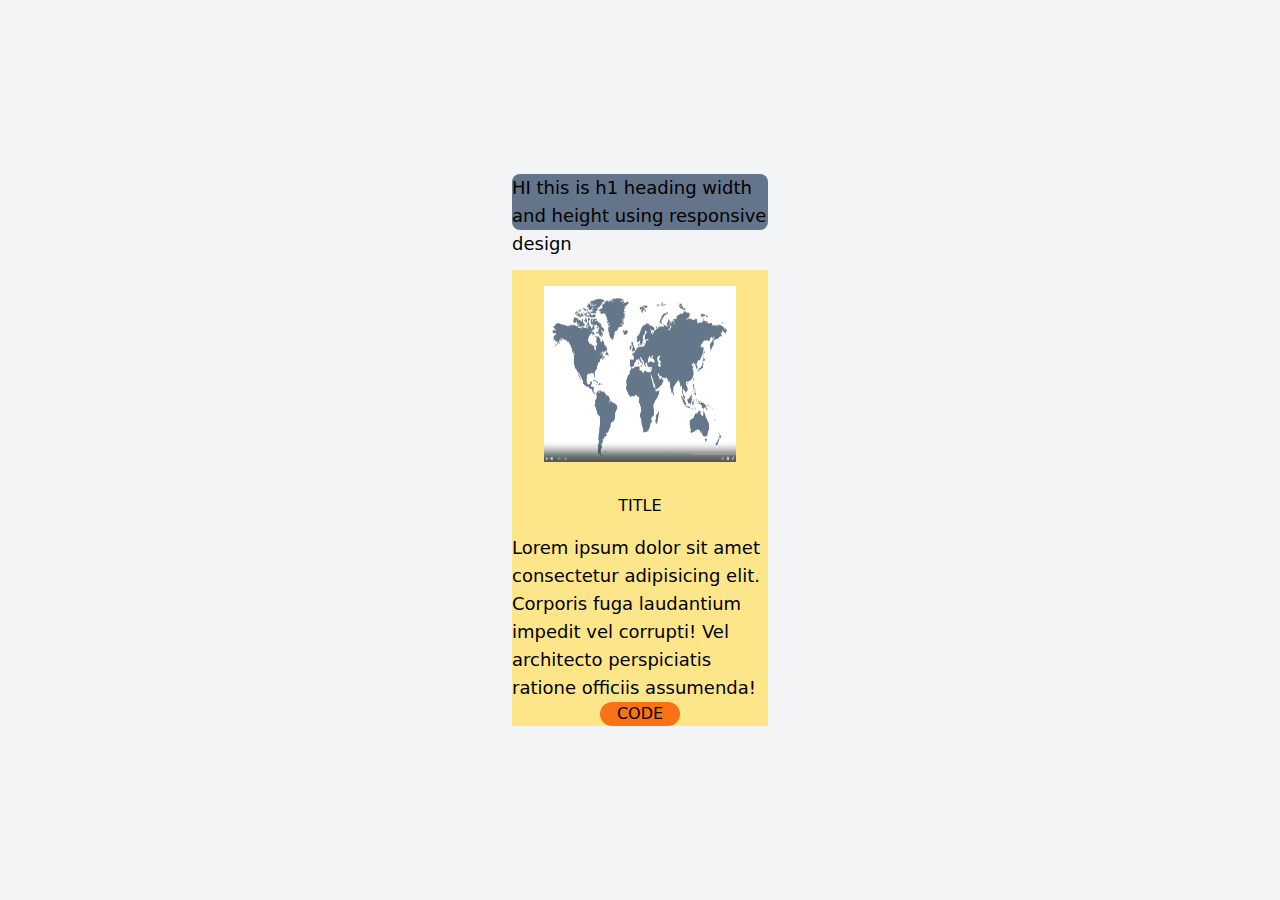
<file: distr/ds.html>
<!DOCTYPE html>
<html lang="en">
<head>
    <meta charset="UTF-8">
    <meta name="viewport" content="width=device-width, initial-scale=1.0">
    <link rel="stylesheet" href="style.css">
    <title>Document</title>
</head>
<body class="bg-gray-100 grid place-content-center h-screen " >
    
<h1 class=" h-3 md:h-14 md:w-64 bg-red-400 lg:bg-slate-500 rounded-lg text-lg "   >HI this is h1 heading width and height using responsive design</h1>

<div class="max-w-64 bg-amber-200 mt-10">

    <div class="flex flex-col flex-wrap justify-center ">

        <div class="image-div m-auto ">
            <img class="h-44 w-48 mt-4 mb-4 "  src="Screenshot 2024-02-06 172330.png" alt="">
        </div>

        <h1 class="text-center m-4" >TITLE</h1>

        <span class="text-lg" >Lorem ipsum dolor sit amet consectetur adipisicing elit. Corporis fuga laudantium impedit vel corrupti! Vel architecto perspiciatis ratione officiis assumenda!</span>
        
        <button class="bg-orange-500 m-auto h w-20   rounded-full hover:bg-sky-500 " >
            CODE
        </button>
    </div>



</div>





 


</body>
</html>
</file>
<file: distr/style.css>
/*
! tailwindcss v3.4.10 | MIT License | https://tailwindcss.com
*/

/*
1. Prevent padding and border from affecting element width. (https://github.com/mozdevs/cssremedy/issues/4)
2. Allow adding a border to an element by just adding a border-width. (https://github.com/tailwindcss/tailwindcss/pull/116)
*/

*,
::before,
::after {
  box-sizing: border-box;
  /* 1 */
  border-width: 0;
  /* 2 */
  border-style: solid;
  /* 2 */
  border-color: #e5e7eb;
  /* 2 */
}

::before,
::after {
  --tw-content: '';
}

/*
1. Use a consistent sensible line-height in all browsers.
2. Prevent adjustments of font size after orientation changes in iOS.
3. Use a more readable tab size.
4. Use the user's configured `sans` font-family by default.
5. Use the user's configured `sans` font-feature-settings by default.
6. Use the user's configured `sans` font-variation-settings by default.
7. Disable tap highlights on iOS
*/

html,
:host {
  line-height: 1.5;
  /* 1 */
  -webkit-text-size-adjust: 100%;
  /* 2 */
  -moz-tab-size: 4;
  /* 3 */
  -o-tab-size: 4;
     tab-size: 4;
  /* 3 */
  font-family: ui-sans-serif, system-ui, sans-serif, "Apple Color Emoji", "Segoe UI Emoji", "Segoe UI Symbol", "Noto Color Emoji";
  /* 4 */
  font-feature-settings: normal;
  /* 5 */
  font-variation-settings: normal;
  /* 6 */
  -webkit-tap-highlight-color: transparent;
  /* 7 */
}

/*
1. Remove the margin in all browsers.
2. Inherit line-height from `html` so users can set them as a class directly on the `html` element.
*/

body {
  margin: 0;
  /* 1 */
  line-height: inherit;
  /* 2 */
}

/*
1. Add the correct height in Firefox.
2. Correct the inheritance of border color in Firefox. (https://bugzilla.mozilla.org/show_bug.cgi?id=190655)
3. Ensure horizontal rules are visible by default.
*/

hr {
  height: 0;
  /* 1 */
  color: inherit;
  /* 2 */
  border-top-width: 1px;
  /* 3 */
}

/*
Add the correct text decoration in Chrome, Edge, and Safari.
*/

abbr:where([title]) {
  -webkit-text-decoration: underline dotted;
          text-decoration: underline dotted;
}

/*
Remove the default font size and weight for headings.
*/

h1,
h2,
h3,
h4,
h5,
h6 {
  font-size: inherit;
  font-weight: inherit;
}

/*
Reset links to optimize for opt-in styling instead of opt-out.
*/

a {
  color: inherit;
  text-decoration: inherit;
}

/*
Add the correct font weight in Edge and Safari.
*/

b,
strong {
  font-weight: bolder;
}

/*
1. Use the user's configured `mono` font-family by default.
2. Use the user's configured `mono` font-feature-settings by default.
3. Use the user's configured `mono` font-variation-settings by default.
4. Correct the odd `em` font sizing in all browsers.
*/

code,
kbd,
samp,
pre {
  font-family: ui-monospace, SFMono-Regular, Menlo, Monaco, Consolas, "Liberation Mono", "Courier New", monospace;
  /* 1 */
  font-feature-settings: normal;
  /* 2 */
  font-variation-settings: normal;
  /* 3 */
  font-size: 1em;
  /* 4 */
}

/*
Add the correct font size in all browsers.
*/

small {
  font-size: 80%;
}

/*
Prevent `sub` and `sup` elements from affecting the line height in all browsers.
*/

sub,
sup {
  font-size: 75%;
  line-height: 0;
  position: relative;
  vertical-align: baseline;
}

sub {
  bottom: -0.25em;
}

sup {
  top: -0.5em;
}

/*
1. Remove text indentation from table contents in Chrome and Safari. (https://bugs.chromium.org/p/chromium/issues/detail?id=999088, https://bugs.webkit.org/show_bug.cgi?id=201297)
2. Correct table border color inheritance in all Chrome and Safari. (https://bugs.chromium.org/p/chromium/issues/detail?id=935729, https://bugs.webkit.org/show_bug.cgi?id=195016)
3. Remove gaps between table borders by default.
*/

table {
  text-indent: 0;
  /* 1 */
  border-color: inherit;
  /* 2 */
  border-collapse: collapse;
  /* 3 */
}

/*
1. Change the font styles in all browsers.
2. Remove the margin in Firefox and Safari.
3. Remove default padding in all browsers.
*/

button,
input,
optgroup,
select,
textarea {
  font-family: inherit;
  /* 1 */
  font-feature-settings: inherit;
  /* 1 */
  font-variation-settings: inherit;
  /* 1 */
  font-size: 100%;
  /* 1 */
  font-weight: inherit;
  /* 1 */
  line-height: inherit;
  /* 1 */
  letter-spacing: inherit;
  /* 1 */
  color: inherit;
  /* 1 */
  margin: 0;
  /* 2 */
  padding: 0;
  /* 3 */
}

/*
Remove the inheritance of text transform in Edge and Firefox.
*/

button,
select {
  text-transform: none;
}

/*
1. Correct the inability to style clickable types in iOS and Safari.
2. Remove default button styles.
*/

button,
input:where([type='button']),
input:where([type='reset']),
input:where([type='submit']) {
  -webkit-appearance: button;
  /* 1 */
  background-color: transparent;
  /* 2 */
  background-image: none;
  /* 2 */
}

/*
Use the modern Firefox focus style for all focusable elements.
*/

:-moz-focusring {
  outline: auto;
}

/*
Remove the additional `:invalid` styles in Firefox. (https://github.com/mozilla/gecko-dev/blob/2f9eacd9d3d995c937b4251a5557d95d494c9be1/layout/style/res/forms.css#L728-L737)
*/

:-moz-ui-invalid {
  box-shadow: none;
}

/*
Add the correct vertical alignment in Chrome and Firefox.
*/

progress {
  vertical-align: baseline;
}

/*
Correct the cursor style of increment and decrement buttons in Safari.
*/

::-webkit-inner-spin-button,
::-webkit-outer-spin-button {
  height: auto;
}

/*
1. Correct the odd appearance in Chrome and Safari.
2. Correct the outline style in Safari.
*/

[type='search'] {
  -webkit-appearance: textfield;
  /* 1 */
  outline-offset: -2px;
  /* 2 */
}

/*
Remove the inner padding in Chrome and Safari on macOS.
*/

::-webkit-search-decoration {
  -webkit-appearance: none;
}

/*
1. Correct the inability to style clickable types in iOS and Safari.
2. Change font properties to `inherit` in Safari.
*/

::-webkit-file-upload-button {
  -webkit-appearance: button;
  /* 1 */
  font: inherit;
  /* 2 */
}

/*
Add the correct display in Chrome and Safari.
*/

summary {
  display: list-item;
}

/*
Removes the default spacing and border for appropriate elements.
*/

blockquote,
dl,
dd,
h1,
h2,
h3,
h4,
h5,
h6,
hr,
figure,
p,
pre {
  margin: 0;
}

fieldset {
  margin: 0;
  padding: 0;
}

legend {
  padding: 0;
}

ol,
ul,
menu {
  list-style: none;
  margin: 0;
  padding: 0;
}

/*
Reset default styling for dialogs.
*/

dialog {
  padding: 0;
}

/*
Prevent resizing textareas horizontally by default.
*/

textarea {
  resize: vertical;
}

/*
1. Reset the default placeholder opacity in Firefox. (https://github.com/tailwindlabs/tailwindcss/issues/3300)
2. Set the default placeholder color to the user's configured gray 400 color.
*/

input::-moz-placeholder, textarea::-moz-placeholder {
  opacity: 1;
  /* 1 */
  color: #9ca3af;
  /* 2 */
}

input::placeholder,
textarea::placeholder {
  opacity: 1;
  /* 1 */
  color: #9ca3af;
  /* 2 */
}

/*
Set the default cursor for buttons.
*/

button,
[role="button"] {
  cursor: pointer;
}

/*
Make sure disabled buttons don't get the pointer cursor.
*/

:disabled {
  cursor: default;
}

/*
1. Make replaced elements `display: block` by default. (https://github.com/mozdevs/cssremedy/issues/14)
2. Add `vertical-align: middle` to align replaced elements more sensibly by default. (https://github.com/jensimmons/cssremedy/issues/14#issuecomment-634934210)
   This can trigger a poorly considered lint error in some tools but is included by design.
*/

img,
svg,
video,
canvas,
audio,
iframe,
embed,
object {
  display: block;
  /* 1 */
  vertical-align: middle;
  /* 2 */
}

/*
Constrain images and videos to the parent width and preserve their intrinsic aspect ratio. (https://github.com/mozdevs/cssremedy/issues/14)
*/

img,
video {
  max-width: 100%;
  height: auto;
}

/* Make elements with the HTML hidden attribute stay hidden by default */

[hidden] {
  display: none;
}

*, ::before, ::after {
  --tw-border-spacing-x: 0;
  --tw-border-spacing-y: 0;
  --tw-translate-x: 0;
  --tw-translate-y: 0;
  --tw-rotate: 0;
  --tw-skew-x: 0;
  --tw-skew-y: 0;
  --tw-scale-x: 1;
  --tw-scale-y: 1;
  --tw-pan-x:  ;
  --tw-pan-y:  ;
  --tw-pinch-zoom:  ;
  --tw-scroll-snap-strictness: proximity;
  --tw-gradient-from-position:  ;
  --tw-gradient-via-position:  ;
  --tw-gradient-to-position:  ;
  --tw-ordinal:  ;
  --tw-slashed-zero:  ;
  --tw-numeric-figure:  ;
  --tw-numeric-spacing:  ;
  --tw-numeric-fraction:  ;
  --tw-ring-inset:  ;
  --tw-ring-offset-width: 0px;
  --tw-ring-offset-color: #fff;
  --tw-ring-color: rgb(59 130 246 / 0.5);
  --tw-ring-offset-shadow: 0 0 #0000;
  --tw-ring-shadow: 0 0 #0000;
  --tw-shadow: 0 0 #0000;
  --tw-shadow-colored: 0 0 #0000;
  --tw-blur:  ;
  --tw-brightness:  ;
  --tw-contrast:  ;
  --tw-grayscale:  ;
  --tw-hue-rotate:  ;
  --tw-invert:  ;
  --tw-saturate:  ;
  --tw-sepia:  ;
  --tw-drop-shadow:  ;
  --tw-backdrop-blur:  ;
  --tw-backdrop-brightness:  ;
  --tw-backdrop-contrast:  ;
  --tw-backdrop-grayscale:  ;
  --tw-backdrop-hue-rotate:  ;
  --tw-backdrop-invert:  ;
  --tw-backdrop-opacity:  ;
  --tw-backdrop-saturate:  ;
  --tw-backdrop-sepia:  ;
  --tw-contain-size:  ;
  --tw-contain-layout:  ;
  --tw-contain-paint:  ;
  --tw-contain-style:  ;
}

::backdrop {
  --tw-border-spacing-x: 0;
  --tw-border-spacing-y: 0;
  --tw-translate-x: 0;
  --tw-translate-y: 0;
  --tw-rotate: 0;
  --tw-skew-x: 0;
  --tw-skew-y: 0;
  --tw-scale-x: 1;
  --tw-scale-y: 1;
  --tw-pan-x:  ;
  --tw-pan-y:  ;
  --tw-pinch-zoom:  ;
  --tw-scroll-snap-strictness: proximity;
  --tw-gradient-from-position:  ;
  --tw-gradient-via-position:  ;
  --tw-gradient-to-position:  ;
  --tw-ordinal:  ;
  --tw-slashed-zero:  ;
  --tw-numeric-figure:  ;
  --tw-numeric-spacing:  ;
  --tw-numeric-fraction:  ;
  --tw-ring-inset:  ;
  --tw-ring-offset-width: 0px;
  --tw-ring-offset-color: #fff;
  --tw-ring-color: rgb(59 130 246 / 0.5);
  --tw-ring-offset-shadow: 0 0 #0000;
  --tw-ring-shadow: 0 0 #0000;
  --tw-shadow: 0 0 #0000;
  --tw-shadow-colored: 0 0 #0000;
  --tw-blur:  ;
  --tw-brightness:  ;
  --tw-contrast:  ;
  --tw-grayscale:  ;
  --tw-hue-rotate:  ;
  --tw-invert:  ;
  --tw-saturate:  ;
  --tw-sepia:  ;
  --tw-drop-shadow:  ;
  --tw-backdrop-blur:  ;
  --tw-backdrop-brightness:  ;
  --tw-backdrop-contrast:  ;
  --tw-backdrop-grayscale:  ;
  --tw-backdrop-hue-rotate:  ;
  --tw-backdrop-invert:  ;
  --tw-backdrop-opacity:  ;
  --tw-backdrop-saturate:  ;
  --tw-backdrop-sepia:  ;
  --tw-contain-size:  ;
  --tw-contain-layout:  ;
  --tw-contain-paint:  ;
  --tw-contain-style:  ;
}

.m-4 {
  margin: 1rem;
}

.m-auto {
  margin: auto;
}

.mb-4 {
  margin-bottom: 1rem;
}

.mt-10 {
  margin-top: 2.5rem;
}

.mt-4 {
  margin-top: 1rem;
}

.flex {
  display: flex;
}

.grid {
  display: grid;
}

.h-3 {
  height: 0.75rem;
}

.h-44 {
  height: 11rem;
}

.h-screen {
  height: 100vh;
}

.w-20 {
  width: 5rem;
}

.w-48 {
  width: 12rem;
}

.max-w-64 {
  max-width: 16rem;
}

.flex-col {
  flex-direction: column;
}

.flex-wrap {
  flex-wrap: wrap;
}

.place-content-center {
  place-content: center;
}

.justify-center {
  justify-content: center;
}

.rounded-full {
  border-radius: 9999px;
}

.rounded-lg {
  border-radius: 0.5rem;
}

.bg-amber-200 {
  --tw-bg-opacity: 1;
  background-color: rgb(253 230 138 / var(--tw-bg-opacity));
}

.bg-gray-100 {
  --tw-bg-opacity: 1;
  background-color: rgb(243 244 246 / var(--tw-bg-opacity));
}

.bg-orange-500 {
  --tw-bg-opacity: 1;
  background-color: rgb(249 115 22 / var(--tw-bg-opacity));
}

.bg-red-400 {
  --tw-bg-opacity: 1;
  background-color: rgb(248 113 113 / var(--tw-bg-opacity));
}

.text-center {
  text-align: center;
}

.text-lg {
  font-size: 1.125rem;
  line-height: 1.75rem;
}

.hover\:bg-sky-500:hover {
  --tw-bg-opacity: 1;
  background-color: rgb(14 165 233 / var(--tw-bg-opacity));
}

@media (min-width: 768px) {
  .md\:h-14 {
    height: 3.5rem;
  }

  .md\:w-64 {
    width: 16rem;
  }
}

@media (min-width: 1024px) {
  .lg\:bg-slate-500 {
    --tw-bg-opacity: 1;
    background-color: rgb(100 116 139 / var(--tw-bg-opacity));
  }
}
</file>
